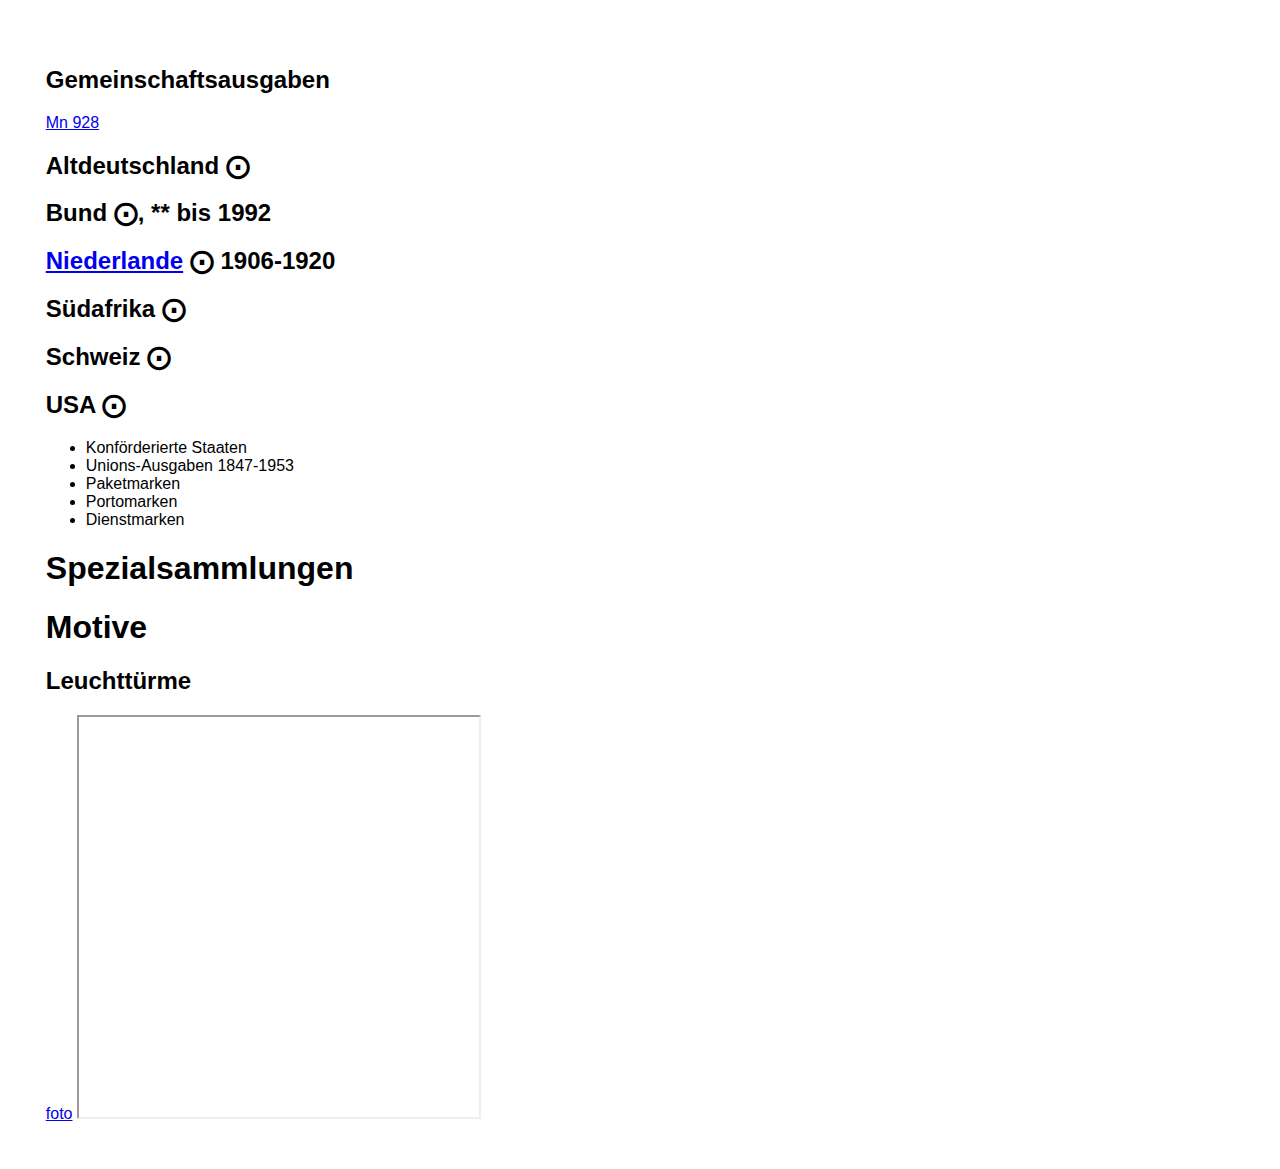
<file: index.html>
<!DOCTYPE html>
<html lang="en">
<head>
    <meta charset="UTF-8">
    <meta name="viewport" content="width=device-width, initial-scale=1.0">

    <title>Document</title>
    <link rel="stylesheet" href="styles.css"> 

 
</head>
<body>

         <h2>Gemeinschaftsausgaben</h2>
         <a href="Mn928.html">Mn 928</a>
        <h2>Altdeutschland &bigodot;</h2>
        <h2>Bund &bigodot;, ** bis 1992</h2>
        <h2><a href="niederlande.html">Niederlande</a>   &bigodot; 1906-1920</h2>
      <h2>Südafrika 	&bigodot;</h2>
      <h2>Schweiz 	&bigodot;</h2>
        
        <div>
            <h2>USA &bigodot;</h2>
            <ul>  
                <li>
                    Konförderierte Staaten
                </li>
                <li>
                    Unions-Ausgaben 1847-1953
                </li>
                <li>
                    Paketmarken</h3>
                </li>
                <li>
                    Portomarken
                </li>
                <li>
                    Dienstmarken
                </li>
            </ul>
            <h1>Spezialsammlungen</h1>
            <h1>Motive</h1>
            <h2>
                Leuchttürme
            </h2>
            <p id="nl"></p>
        </div>
        <a href="niederlande1.html">foto</a>
        <iframe width="400" height="400" src="https://docs.google.com/spreadsheets/d/e/2PACX-1vRFvi0lSjWGl0s4ACtLNqUQ1rS1BKaY6QoDYhcIYuyXLs1qDQM8g-xC2KiH8xcfj1DAQANIwiyajPZL/pubhtml?gid=0&amp;single=true&amp;widget=true&amp;headers=false"></iframe>
 

    </body>
</html>
</file>
<file: styles.css>
body {
    padding: 1cm;
    font-family: Arial, Helvetica, sans-serif;
}

.besitz {
    margin: 5px; 
    padding: 5px; 
    border-style: solid;
    border-width: 5px;
    display: inline;
}
</file>
